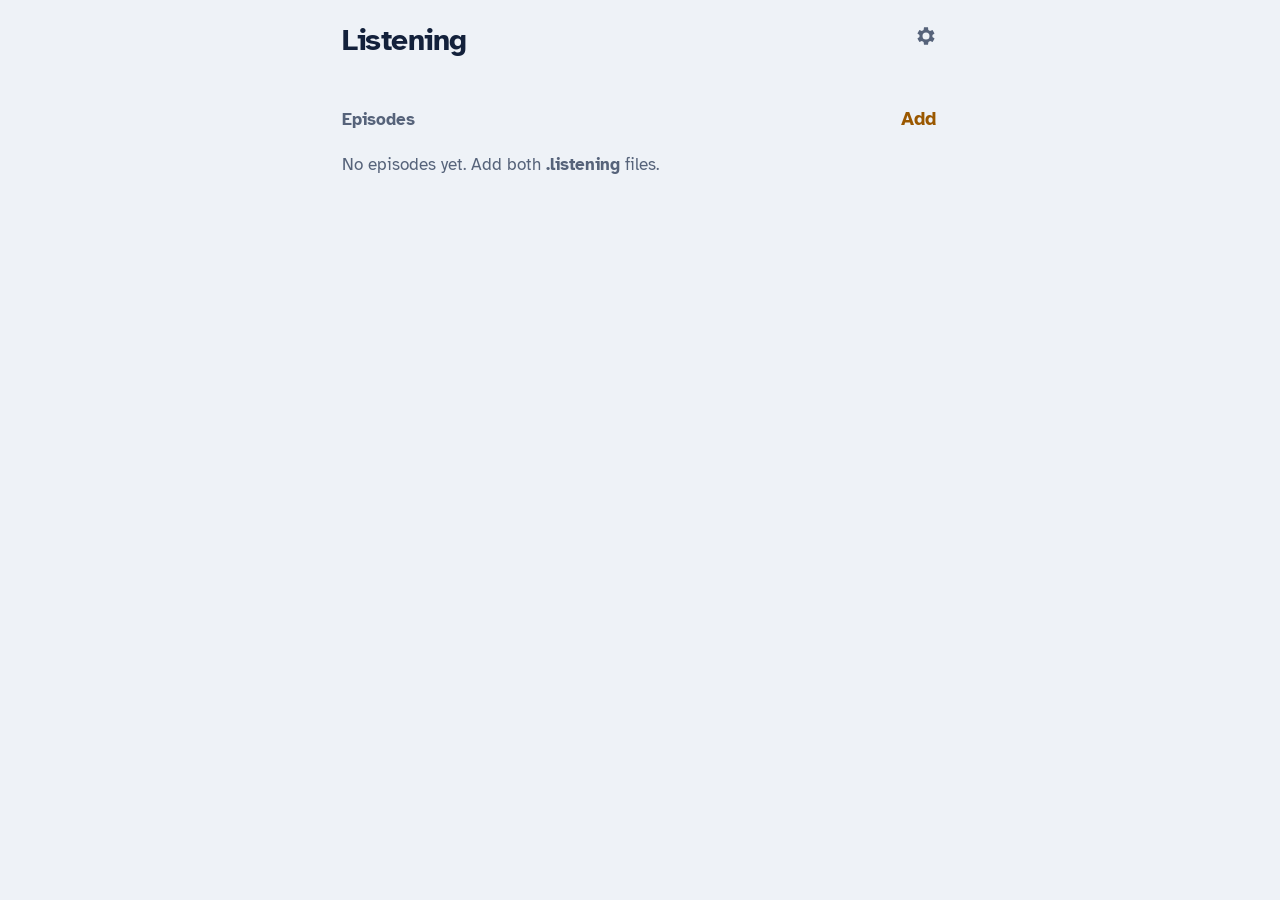
<file: app/index.html>
<!doctype html>
<html lang="en">
<head>
<meta charset="utf-8">
<meta name="viewport" content="width=device-width, initial-scale=1, viewport-fit=cover">
<meta name="theme-color" content="#0D1830">
<meta name="apple-mobile-web-app-capable" content="yes">
<meta name="mobile-web-app-capable" content="yes">
<meta name="apple-mobile-web-app-status-bar-style" content="black-translucent">
<meta name="apple-mobile-web-app-title" content="Listening">
<title>Listening</title>
<link rel="manifest" href="manifest.webmanifest">
<link rel="apple-touch-icon" href="icons/icon-180.png">
<link rel="icon" href="icons/icon-192.png">
<link rel="stylesheet" href="app.css">
<script>
  // iPad 版（/ipad/ または ?layout=ipad）: 一覧と文の一覧を左右に並べる
  if (/^\/ipad(\/|$)/.test(location.pathname) || new URLSearchParams(location.search).get("layout") === "ipad") {
    document.documentElement.classList.add("split");
  }
  // アプリ本体（モジュール）が読めない・止まったときに、理由を画面に出す（iPhone では開発者ツールが見られないため）。
  // 古いオフライン用の保存（Service Worker とキャッシュ）が原因のことが多いので、一度だけ自動で消して読み直す。
  // 教材（IndexedDB）・設定・再生位置（localStorage）は消さない。
  (function () {
    var RESET_KEY = "listening.autoReset";
    function report(msg) {
      var el = document.getElementById("appError");
      if (!el) return setTimeout(function () { report(msg); }, 100);
      el.hidden = false;
      var line = document.createElement("div");
      line.textContent = msg;
      el.appendChild(line);
      if (!document.getElementById("resetApp")) {
        var b = document.createElement("button");
        b.id = "resetApp";
        b.type = "button";
        b.className = "button outline";
        b.textContent = "Reload the app";
        b.onclick = function () { resetApp(); };
        el.appendChild(b);
      }
    }
    function resetApp() {
      try { sessionStorage.setItem(RESET_KEY, "1"); } catch (e) { /* 保存できなくても続ける */ }
      var jobs = [];
      if (navigator.serviceWorker && navigator.serviceWorker.getRegistrations) {
        jobs.push(navigator.serviceWorker.getRegistrations().then(function (rs) {
          return Promise.all(rs.map(function (r) { return r.unregister(); }));
        }));
      }
      if (window.caches) {
        jobs.push(caches.keys().then(function (ks) { return Promise.all(ks.map(function (k) { return caches.delete(k); })); }));
      }
      Promise.all(jobs).catch(function () {}).then(function () { location.reload(); });
    }
    function failed(msg) {
      report(msg);
      var already = false;
      try { already = sessionStorage.getItem(RESET_KEY) === "1"; } catch (e) { already = true; }
      if (!already) { report("Clearing the saved app files and reloading…"); resetApp(); }
    }
    window.addEventListener("error", function (e) {
      report("Error: " + (e.message || e.type) + (e.filename ? " (" + e.filename.split("/").pop() + ":" + e.lineno + ")" : ""));
    });
    window.addEventListener("unhandledrejection", function (e) {
      report("Error: " + (e.reason && e.reason.message || e.reason));
    });
    window.__appResetKey = RESET_KEY;
    // 本体を読み込む。読めなかったファイルの理由も出る
    window.addEventListener("DOMContentLoaded", function () {
      import("./app.js").catch(function (err) {
        failed("Could not load the app: " + (err && err.message || err));
      });
    });
    setTimeout(function () {
      if (!window.__appStarted) failed("The app did not start on this browser (" + navigator.userAgent + ")");
    }, 8000);
  })();
</script>
</head>
<body>
<main id="home" class="screen">
  <header class="bar">
    <h1>Listening</h1>
    <button id="openSettings" class="icon-btn" type="button" aria-label="Settings"><svg viewBox="0 0 24 24" width="24" height="24" aria-hidden="true"><path fill="currentColor" d="M19.4 13a7.6 7.6 0 0 0 0-2l2.1-1.6-2-3.5-2.5 1a7.4 7.4 0 0 0-1.7-1L15 3.3h-4l-.4 2.6a7.4 7.4 0 0 0-1.7 1l-2.5-1-2 3.5L6.5 11a7.6 7.6 0 0 0 0 2l-2.1 1.6 2 3.5 2.5-1a7.4 7.4 0 0 0 1.7 1l.4 2.6h4l.4-2.6a7.4 7.4 0 0 0 1.7-1l2.5 1 2-3.5zM13 15.5a3.5 3.5 0 1 1 0-7 3.5 3.5 0 0 1 0 7z" transform="translate(-1 0)"/></svg></button>
  </header>
  <div id="appError" class="status error" role="alert" hidden></div>

  <section id="hero" class="hero" aria-labelledby="heroTitle" hidden>
    <p class="hero-where"><span id="heroLang" class="lang-tag"></span><span id="heroChannel"></span></p>
    <h2 id="heroTitle" class="hero-title"></h2>
    <p id="heroLine" class="hero-line"></p>
    <div class="hero-actions">
      <button id="heroPlay" class="button" type="button">Continue</button>
      <button id="heroPick" class="button outline" type="button">Sentences</button>
      <p id="heroMeta" class="hero-meta"></p>
    </div>
    <div class="track" aria-hidden="true"><span id="heroTrack"></span></div>
  </section>

  <section aria-labelledby="libraryTitle">
    <div class="section-head">
      <h2 id="libraryTitle">Episodes</h2>
      <label class="add">Add<input id="fileInput" type="file" multiple></label>
    </div>
    <div id="langTabs" class="tabs" role="tablist" hidden></div>
    <p id="importStatus" class="status" role="status"></p>
    <ul id="library" class="library"></ul>
    <p id="libraryEmpty" class="hint">No episodes yet. Add both <code>.listening</code> files.</p>
  </section>
</main>

<main id="episode" class="screen" hidden>
  <header class="bar"><button id="episodeBack" class="icon-btn back-btn" type="button" aria-label="Back">‹</button></header>
  <p class="hero-where"><span id="epLang" class="lang-tag"></span><span id="epChannel"></span></p>
  <h1 id="epTitle" class="ep-title"></h1>
  <p id="epMeta" class="ep-meta"></p>
  <div id="epNotes"></div>
  <div id="epActions" class="ep-actions"><button id="epDelete" class="icon-del delete" type="button" aria-label="Delete"><svg viewBox="0 0 24 24" width="22" height="22" aria-hidden="true"><path fill="none" stroke="currentColor" stroke-width="2" stroke-linecap="round" stroke-linejoin="round" d="M4 7h16M10 11v6M14 11v6M6 7l1 13h10l1-13M9 7V4h6v3"/></svg></button></div>
  <div class="track" aria-hidden="true"><span id="epTrack"></span></div>
  <ol id="sentences" class="sentences"></ol>
</main>

<main id="paneEmpty" class="screen pane-empty" hidden><p>Select an episode</p></main>

<main id="settingsScreen" class="screen" hidden>
  <header class="bar"><button id="settingsBack" class="icon-btn back-btn" type="button" aria-label="Back">‹</button></header>
  <h1>Settings</h1>
  <div class="settings">
      <h3>Playback</h3>
      <div class="row"><span>Before notes</span><span class="stepper" data-key="firstRepeats" data-step="1" data-unit="×"></span></div>
      <div class="row"><span>After notes</span><span class="stepper" data-key="secondRepeats" data-step="1" data-unit="×"></span></div>
      <div class="row slider"><label for="originalRate">Original speed <output data-for="originalRate"></output></label>
        <input id="originalRate" data-key="originalRate" type="range" min="0.5" max="1.5" step="0.05"></div>
      <div class="row slider"><label for="translationRate">Translation speed <output data-for="translationRate"></output></label>
        <input id="translationRate" data-key="translationRate" type="range" min="0.5" max="2" step="0.05"></div>
      <div class="row slider"><label for="explanationRate">Notes speed <output data-for="explanationRate"></output></label>
        <input id="explanationRate" data-key="explanationRate" type="range" min="0.5" max="2" step="0.05"></div>
      <div class="row slider"><label for="gapSeconds">Gap <output data-for="gapSeconds"></output></label>
        <input id="gapSeconds" data-key="gapSeconds" type="range" min="0" max="3" step="0.1"></div>

      <h3>Read aloud</h3>
      <div class="row"><label for="translation">Translation</label><input id="translation" data-key="translation" type="checkbox" class="switch"></div>
      <div class="row"><label for="vocab">Vocabulary</label><input id="vocab" data-key="vocab" type="checkbox" class="switch"></div>
      <div class="row"><label for="grammar">Grammar</label><input id="grammar" data-key="grammar" type="checkbox" class="switch"></div>

      <h3>Voice</h3>
      <div class="row"><label for="voice">Japanese</label>
        <span class="voice-pick"><select id="voice" data-key="voice"></select><button id="testVoice" class="link" type="button">Test</button></span></div>
      <p class="hint">Add voices in iOS Settings › Accessibility.</p>

      <h3>Device</h3>
      <div class="row"><label for="repeatEpisode">Repeat episode</label><input id="repeatEpisode" data-key="repeatEpisode" type="checkbox" class="switch"></div>
      <div class="row"><label for="keepAwake">Keep screen on</label><input id="keepAwake" data-key="keepAwake" type="checkbox" class="switch"></div>
      <div class="row"><label for="carPrevious">Car “previous”</label>
        <select id="carPrevious" data-key="carPrevious">
          <option value="previous">Previous sentence</option>
          <option value="restart">Restart sentence</option>
        </select></div>
      <div class="row buttons">
        <button id="resetSettings" class="link" type="button">Reset</button>
        <button id="exportSettings" class="link" type="button">Export</button>
      </div>
    </div>

  <h3>Gestures</h3>
  <p class="hint">Tap: pause. Swipe left: next. Swipe right: back. Hold: restart.</p>
</main>

<main id="player" class="screen player" hidden>
  <button id="back" class="back" type="button" aria-label="Back to library">‹</button>

  <p id="pausedMark" class="paused-mark" aria-hidden="true">Ⅱ</p>
  <section id="stage" class="stage" tabindex="0"
    aria-label="Tap to pause or resume. Swipe left for the translation, notes, then the next sentence; right to go back. Hold to restart the sentence.">
    <p id="subtitle" class="subtitle" lang="en"></p>
    <p id="spoken" class="spoken" lang="ja"></p>
  </section>

  <p id="playerStatus" class="status center" role="status"></p>
  <audio id="audio" playsinline webkit-playsinline preload="auto"></audio>
</main>

</body>
</html>
</file>
<file: app/app.css>
/* デザインの計画は docs/design.md（frontend-design スキルの手順で決めたもの）。
   夜の車のメーターの琥珀色の照明: 深い藍色の地に、いま読んでいる語だけが琥珀色に灯る。 */

@font-face { font-family: "Atkinson Hyperlegible"; font-weight: 400; font-display: swap;
  src: url("fonts/ahl-latin-400.woff2") format("woff2");
  unicode-range: U+0000-00FF, U+0131, U+0152-0153, U+02BB-02BC, U+02C6, U+02DA, U+02DC, U+2000-206F, U+20AC, U+2122, U+2191, U+2193, U+2212, U+2215, U+FEFF, U+FFFD; }
@font-face { font-family: "Atkinson Hyperlegible"; font-weight: 400; font-display: swap;
  src: url("fonts/ahl-latin-ext-400.woff2") format("woff2");
  unicode-range: U+0100-02AF, U+0304, U+0308, U+0329, U+1E00-1E9F, U+1EF2-1EFF, U+2020, U+20A0-20AB, U+20AD-20C0, U+2113, U+2C60-2C7F, U+A720-A7FF; }
@font-face { font-family: "Atkinson Hyperlegible"; font-weight: 700; font-display: swap;
  src: url("fonts/ahl-latin-700.woff2") format("woff2");
  unicode-range: U+0000-00FF, U+0131, U+0152-0153, U+02BB-02BC, U+02C6, U+02DA, U+02DC, U+2000-206F, U+20AC, U+2122, U+2191, U+2193, U+2212, U+2215, U+FEFF, U+FFFD; }
@font-face { font-family: "Atkinson Hyperlegible"; font-weight: 700; font-display: swap;
  src: url("fonts/ahl-latin-ext-700.woff2") format("woff2");
  unicode-range: U+0100-02AF, U+0304, U+0308, U+0329, U+1E00-1E9F, U+1EF2-1EFF, U+2020, U+20A0-20AB, U+20AD-20C0, U+2113, U+2C60-2C7F, U+A720-A7FF; }

:root {
  --night: #0D1830;   /* 地 */
  --panel: #15233F;   /* 面 */
  --dial: #F5A524;    /* 琥珀: いま読んでいる語・主な操作・進み具合 */
  --lamp: #F4ECDF;    /* 文字・読み終えた語 */
  --haze: #8291AB;    /* まだの語・補足 */
  --alarm: #FF8A70;   /* 削除・エラー */
  --rule: #22324F;
  --on-dial: #0D1830;
  /* 画面の言葉（英語）と学ぶ言語の文は Atkinson Hyperlegible、日本語の訳・説明は端末の日本語書体 */
  --font: "Atkinson Hyperlegible", "Hiragino Sans", "PingFang SC", "Hiragino Sans GB", system-ui, sans-serif;
  --font-source: var(--font);
  --font-ja: "Hiragino Sans", "Hiragino Kaku Gothic ProN", system-ui, sans-serif;
  color-scheme: dark;
}
@media (prefers-color-scheme: light) {
  :root:not([data-theme="dark"]) {
    --night: #EEF2F7; --panel: #FFFFFF; --dial: #9A5800; --lamp: #13213B; --haze: #56637A; --alarm: #B3361F;
    --rule: #D5DCE7; --on-dial: #FFFFFF; color-scheme: light;
  }
}
.subtitle, .hero-line, .sentences .o, .library .name, .hero-title, .ep-title { font-family: var(--font-source); }
.subtitle:lang(zh), .hero-line:lang(zh), .sentences .o:lang(zh) {
  font-family: "Atkinson Hyperlegible", "PingFang SC", "Hiragino Sans GB", "Hiragino Sans", system-ui, sans-serif; }
[hidden] { display: none !important; }
:lang(ja) { font-family: var(--font-ja); }

* { box-sizing: border-box; }
html, body { margin: 0; background: var(--night); color: var(--lamp); font: 17px/1.55 var(--font);
  -webkit-text-size-adjust: 100%; }
body { padding: env(safe-area-inset-top) env(safe-area-inset-right) env(safe-area-inset-bottom) env(safe-area-inset-left); }
:focus-visible { outline: 3px solid var(--dial); outline-offset: 2px; }
@media (prefers-reduced-motion: reduce) { * { transition: none !important; } }

/* ---- 一覧・設定: 面（カード）を使わず、地の上に文字と細い線だけ。線が進み具合になる */
.screen { max-width: 640px; margin: 0 auto; padding: 8px 22px 48px; }
.screen[hidden] { display: none; }
.bar { display: flex; align-items: center; justify-content: space-between; min-height: 56px; }
h1 { font-size: 30px; line-height: 1.15; margin: 12px 0 4px; font-weight: 700; letter-spacing: -.015em; }
h2 { font-size: 15px; line-height: 1.3; margin: 0; font-weight: 700; color: var(--haze); }
h3 { font-size: 15px; line-height: 1.3; margin: 34px 0 4px; font-weight: 700; color: var(--haze); }
code { font-family: inherit; font-weight: 700; }
.hint { color: var(--haze); font-size: 15px; margin: 10px 0; }
.center { text-align: center; }
.status { white-space: pre-line; font-size: 15px; color: var(--haze); margin: 8px 0; }
.status:empty { display: none; }
.status.error { color: var(--alarm); }

.button { display: inline-flex; align-items: center; justify-content: center; min-height: 46px; padding: 0 22px; white-space: nowrap;
  border-radius: 23px; border: 0; background: var(--dial); color: var(--on-dial); font: inherit; font-weight: 700; cursor: pointer; }
.button.outline { background: transparent; color: var(--lamp); padding: 0 14px; }
.link { background: none; border: 0; color: var(--dial); font: inherit; font-weight: 700; padding: 8px 0; cursor: pointer; min-height: 44px; }

.icon-btn { width: 44px; height: 44px; display: inline-flex; align-items: center; justify-content: center; border: 0; border-radius: 22px;
  background: none; color: var(--haze); font: inherit; font-size: 30px; line-height: 1; cursor: pointer; }
#openSettings { margin-right: -10px; }
.back-btn { margin-left: -12px; font-size: 36px; }

/* 進み具合の線 */
.track { height: 2px; background: var(--rule); overflow: hidden; }
.track span { display: block; height: 100%; background: var(--dial); }

/* ホームの一番上: 止めた文そのものを大きく（この画面で一番目立つところ） */
.hero { margin: 18px 0 0; }
.hero-where { display: flex; flex-wrap: wrap; align-items: center; gap: 2px 10px; margin: 0; color: var(--haze); font-size: 15px; }
.lang-tag { color: var(--dial); font-weight: 700; }
.lang-tag:empty { display: none; }
.hero-title { margin: 2px 0 0; font-size: 15px; line-height: 1.4; font-weight: 400; color: var(--haze); }
.hero-line { margin: 16px 0 0; font-size: clamp(26px, 7.4vw, 34px); line-height: 1.24; font-weight: 700; letter-spacing: -.01em;
  color: var(--lamp); overflow-wrap: break-word; }
.hero-actions { display: flex; align-items: center; gap: 4px; margin: 20px 0 22px; }
.hero-meta { margin: 0 0 0 auto; color: var(--haze); font-size: 15px; }

/* エピソードの一覧: 1行に題名・消す・再生 */
.section-head { display: flex; align-items: center; justify-content: space-between; margin-top: 34px; min-height: 44px; }
.add { position: relative; overflow: hidden; display: inline-flex; align-items: center; min-height: 44px; padding: 0 2px;
  color: var(--dial); font-weight: 700; cursor: pointer; }
.add input { position: absolute; inset: 0; opacity: 0; cursor: pointer; }
.tabs { display: flex; gap: 22px; overflow-x: auto; margin: 2px -22px 6px; padding: 0 22px; scrollbar-width: none; }
.tabs::-webkit-scrollbar { display: none; }
.tab { flex: none; min-height: 40px; padding: 0; border: 0; border-bottom: 2px solid transparent; background: none; color: var(--haze);
  font: inherit; font-weight: 700; cursor: pointer; }
.tab[aria-selected="true"] { color: var(--lamp); border-bottom-color: var(--dial); }

.library { list-style: none; margin: 0; padding: 0; }
.library li { position: relative; display: flex; align-items: center; gap: 4px; padding: 14px 0 16px; }
.library li .track { position: absolute; left: 0; right: 0; bottom: 0; }
.card-open { flex: 1; min-width: 0; display: block; padding: 0; border: 0; background: none; color: inherit; font: inherit; text-align: left; cursor: pointer; }
.card-open .name { display: block; font-weight: 700; font-size: 19px; line-height: 1.3; overflow-wrap: break-word; }
.card-open .channel { display: flex; flex-wrap: wrap; gap: 0 10px; margin-top: 3px; color: var(--haze); font-size: 15px; }
.card-open .note { display: block; margin-top: 2px; color: var(--alarm); font-size: 15px; }
.library .actions { flex: none; display: flex; align-items: center; gap: 4px; }
.play { flex: none; width: 46px; height: 46px; display: inline-flex; align-items: center; justify-content: center; border: 0; border-radius: 23px;
  background: var(--dial); color: var(--on-dial); cursor: pointer; }
/* 消す: ごみ箱の印だけ。同じ行に、控えめに */
.icon-del { flex: none; width: 44px; height: 44px; margin-left: auto; display: inline-flex; align-items: center; justify-content: center;
  border: 0; border-radius: 22px; background: none; color: var(--haze); opacity: .7; cursor: pointer; }
.icon-del:hover, .icon-del:focus-visible { color: var(--alarm); opacity: 1; }

/* エピソード: 文を選んで再生 */
.ep-title { font-size: clamp(26px, 7vw, 32px); margin: 4px 0 0; }
.ep-meta { color: var(--haze); font-size: 15px; margin: 6px 0 0; }
.ep-actions { display: flex; align-items: center; gap: 4px; margin: 18px 0 20px; }
#epNotes .note { margin: 4px 0 0; color: var(--alarm); font-size: 15px; }
.sentences { list-style: none; margin: 8px 0 0; padding: 0; }
.sentences li + li { border-top: 1px solid var(--rule); }
.sentences button { display: grid; grid-template-columns: 3.2em minmax(0, 1fr); gap: 0 8px; width: 100%; padding: 14px 0;
  border: 0; background: none; color: var(--lamp); font: inherit; text-align: left; cursor: pointer; }
.sentences .t { grid-row: span 2; color: var(--haze); font-size: 14px; padding-top: 4px; font-variant-numeric: tabular-nums; }
.sentences .o { font-size: 18px; line-height: 1.4; font-weight: 700; overflow-wrap: break-word; }
.sentences .j { font-size: 15px; line-height: 1.5; color: var(--haze); margin-top: 2px; }
.sentences .here .o { color: var(--dial); }
.sentences .here .t { color: var(--dial); font-weight: 700; }

/* 設定 */
.row { display: flex; align-items: center; justify-content: space-between; gap: 12px; min-height: 54px; border-top: 1px solid var(--rule); }
.row.slider { flex-direction: column; align-items: stretch; justify-content: center; padding: 10px 0 4px; }
.row.slider label { display: flex; justify-content: space-between; }
.row.buttons { justify-content: flex-start; gap: 28px; margin-top: 24px; }
output { color: var(--dial); font-weight: 700; font-variant-numeric: tabular-nums; }
input[type=range] { width: 100%; height: 34px; accent-color: var(--dial); }
select { font: inherit; background: var(--night); color: var(--lamp); border: 1px solid var(--rule); border-radius: 10px; min-height: 42px;
  padding: 0 8px; max-width: 100%; }
.voice-pick { display: inline-flex; align-items: center; gap: 14px; min-width: 0; }
.voice-pick select { min-width: 0; max-width: 58vw; }
.switch { appearance: none; -webkit-appearance: none; width: 52px; height: 32px; border-radius: 16px; background: var(--rule);
  position: relative; flex: none; cursor: pointer; margin: 0; transition: background .15s; }
.switch::after { content: ""; position: absolute; top: 4px; left: 4px; width: 24px; height: 24px; border-radius: 50%;
  background: var(--haze); transition: left .15s, background .15s; }
.switch:checked { background: var(--dial); }
.switch:checked::after { left: 24px; background: var(--on-dial); }
.stepper { display: inline-flex; align-items: center; gap: 2px; }
.stepper button { width: 44px; height: 40px; border: 0; background: none; color: var(--haze);
  font: inherit; font-size: 24px; line-height: 1; cursor: pointer; }
.stepper .value { min-width: 2.4em; text-align: center; font-weight: 700; color: var(--dial); font-variant-numeric: tabular-nums; }

/* ---- 再生画面: 字幕・訳・語彙と文法だけを大きく出す（運転中・ランニング中に一目で読めるように） */
.player { position: relative; display: flex; flex-direction: column; max-width: 960px; height: 100vh; height: 100dvh;
  padding: 0 clamp(16px, 4vw, 40px) 12px; }
.back { position: absolute; top: 4px; left: 4px; z-index: 1; width: 48px; height: 48px; border: 0; background: none;
  color: var(--haze); opacity: .6; font: inherit; font-size: 34px; line-height: 1; cursor: pointer; }
/* 長い文は縦にスクロールできる（横のスワイプとタップ・長押しはアプリが受け取る） */
.stage { position: relative; flex: 1; min-height: 0; display: flex; flex-direction: column;
  gap: clamp(16px, 3.5vmin, 32px); margin-top: 36px; padding: 16px 0 24px;
  overflow-x: hidden; overflow-y: auto; overscroll-behavior: contain;
  -webkit-mask-image: linear-gradient(transparent, #000 16px); mask-image: linear-gradient(transparent, #000 16px);
  touch-action: pan-y; user-select: none; -webkit-user-select: none; -webkit-touch-callout: none; cursor: pointer; outline: none; }
.subtitle { margin: 0; font-size: clamp(30px, calc(5vmin + 2vw), 50px); line-height: 1.28; font-weight: 700;
  overflow-wrap: break-word; }
.stage > * { flex-shrink: 0; }
/* 収まるときは縦の中央、収まらないときは上から（justify-content: center だと上が切れて戻れない） */
.stage > .subtitle { margin-top: auto; }
.stage > .spoken { margin-bottom: auto; }
.subtitle .w { color: var(--haze); transition: color .08s; }
.subtitle .w.done { color: var(--lamp); }
.subtitle .w.now { color: var(--dial); }
.subtitle.idle .w { color: var(--lamp); }
.spoken { margin: 0; padding-left: 14px; border-left: 4px solid var(--dial);
  font-size: clamp(22px, calc(3.4vmin + 1.4vw), 36px); line-height: 1.5; font-weight: 700; color: var(--lamp); min-height: 1.5em; }
.spoken:empty { border-left-color: transparent; }
.paused-mark { position: absolute; top: 8px; left: 50%; transform: translateX(-50%); margin: 0;
  font-size: 28px; font-weight: 700; color: var(--dial); visibility: hidden; }
.player.paused .paused-mark { visibility: visible; }
.player.paused .subtitle, .player.paused .spoken { opacity: .55; }
.player .status:empty { display: none; }
@media (max-height: 480px) { .stage { margin-top: 24px; gap: 12px; } }

/* ---- iPad 版（html.split）: 左に一覧、右に選んだエピソードか設定。再生画面は全画面で大きく */
.pane-empty { display: flex; align-items: center; justify-content: center; color: var(--haze); font-size: 20px; font-weight: 700; }
html.split, html.split body { height: 100%; overflow: hidden; }
html.split body { display: grid; grid-template-columns: minmax(320px, 380px) minmax(0, 1fr); }
html.split .screen { max-width: none; margin: 0; height: 100vh; height: 100dvh; overflow-y: auto; -webkit-overflow-scrolling: touch; }
html.split #home { grid-column: 1; border-right: 1px solid var(--rule); padding: 8px 22px 48px; }
html.split #episode, html.split #settingsScreen, html.split .pane-empty { grid-column: 2; padding: 20px clamp(24px, 4vw, 56px) 48px; }
html.split #episode > *, html.split #settingsScreen > * { max-width: 760px; }
html.split .library li.selected .name { color: var(--dial); }
html.split .player { position: fixed; inset: 0; z-index: 2; height: auto; background: var(--night); }

/* 大きな画面（iPad Pro 12.9 など）の再生画面: iPhone と同じ並び（左揃え・ほぼ全幅・文は縦の中央）のまま、
   文字と余白を画面に合わせて大きくする */
@media (min-width: 900px) and (min-height: 700px) {
  .player { max-width: none; padding: env(safe-area-inset-top) 5vw 20px; }
  .stage { gap: 3.2vmin; margin-top: calc(72px + env(safe-area-inset-top)); }
  .subtitle { font-size: clamp(56px, 6.8vmin, 92px); line-height: 1.25; }
  .spoken { font-size: clamp(38px, 4.7vmin, 64px); padding-left: 22px; border-left-width: 6px; }
  .back { top: max(12px, env(safe-area-inset-top)); left: 16px; width: 72px; height: 72px; font-size: 56px; }
  .paused-mark { top: max(16px, env(safe-area-inset-top)); font-size: 48px; }
  .player .status { font-size: 22px; }
  /* 一覧・エピソード・設定も一段大きく */
  body { font-size: 19px; }
  .hint, .status, .card-open .channel, .hero-meta, .ep-meta, .hero-where, .hero-title, h2, h3 { font-size: 17px; }
  .card-open .name { font-size: 21px; }
  .hero-line { font-size: 28px; }
  .ep-title { font-size: 38px; }
  .sentences .o { font-size: 24px; }
  .sentences .j { font-size: 18px; }
  .sentences .t { font-size: 16px; }
}
html.split #episode .bar { display: none; }
html.split #heroPick { display: none; }
</file>
